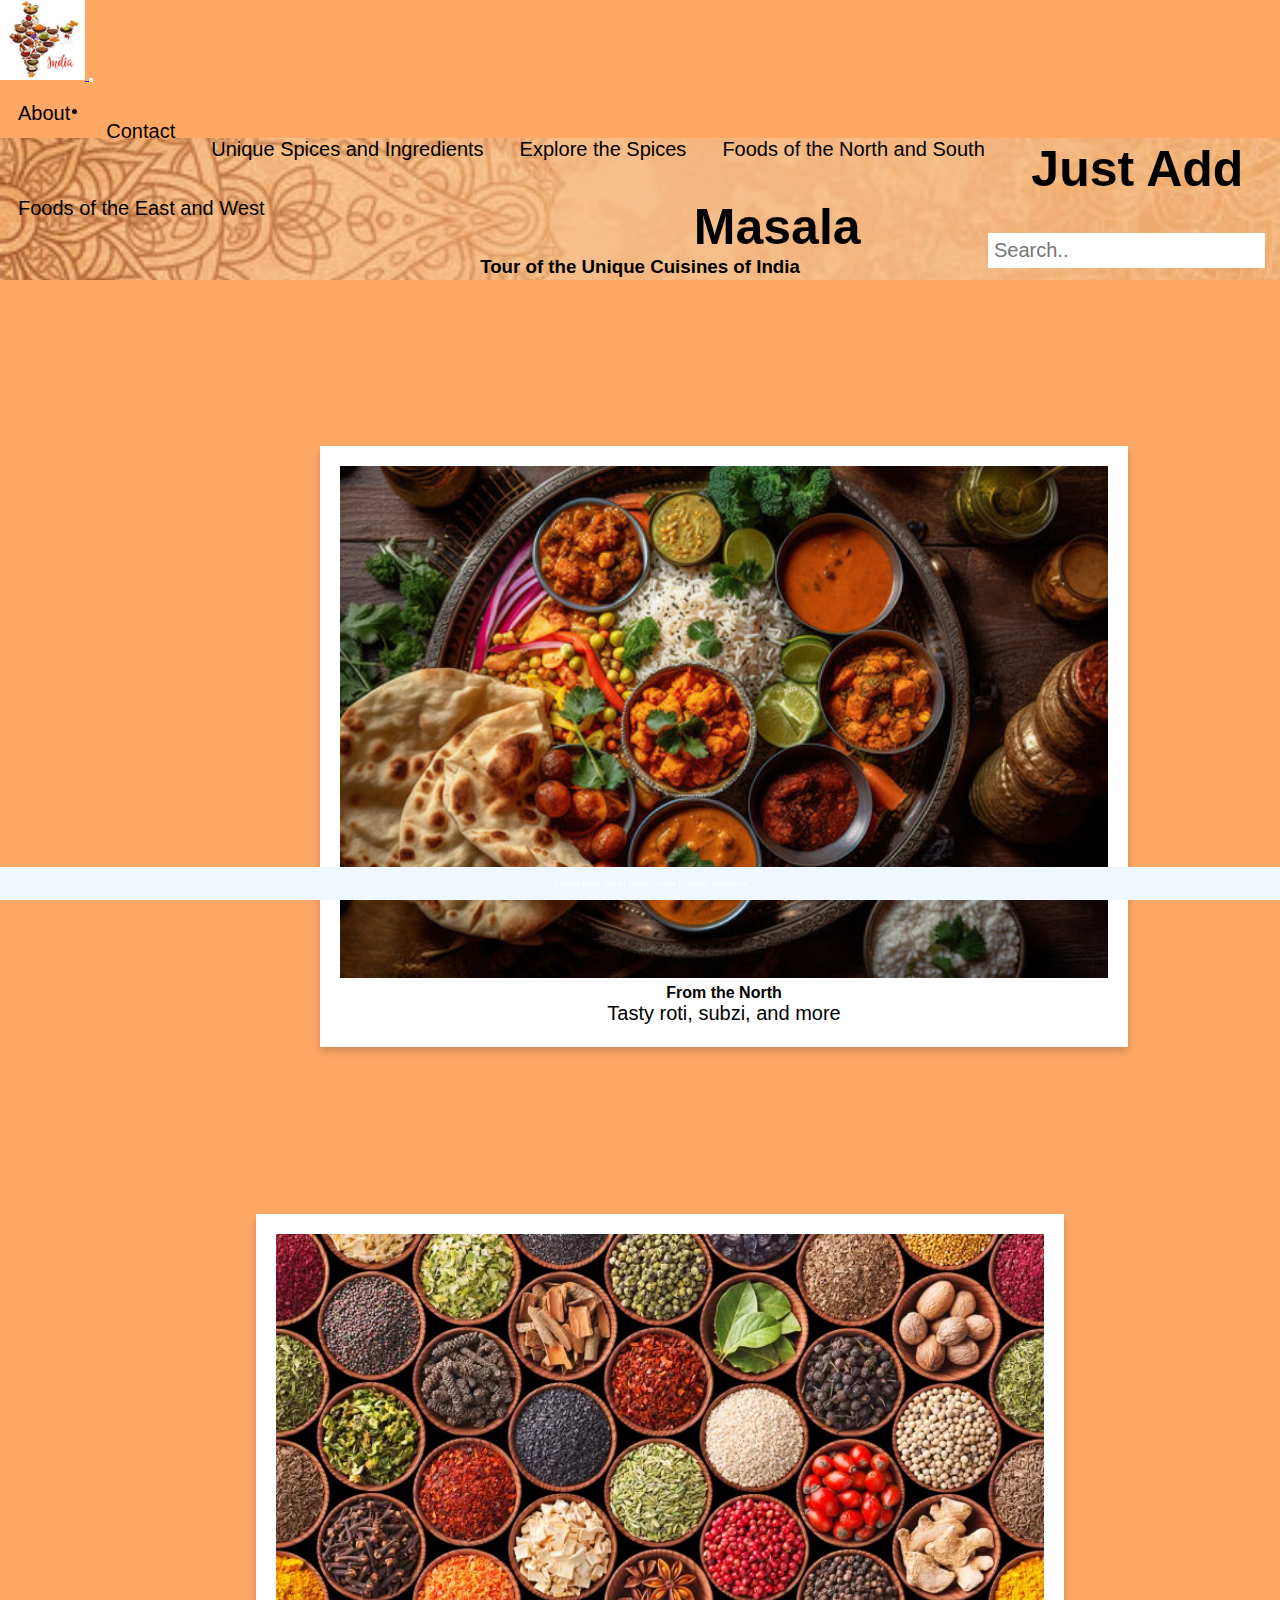
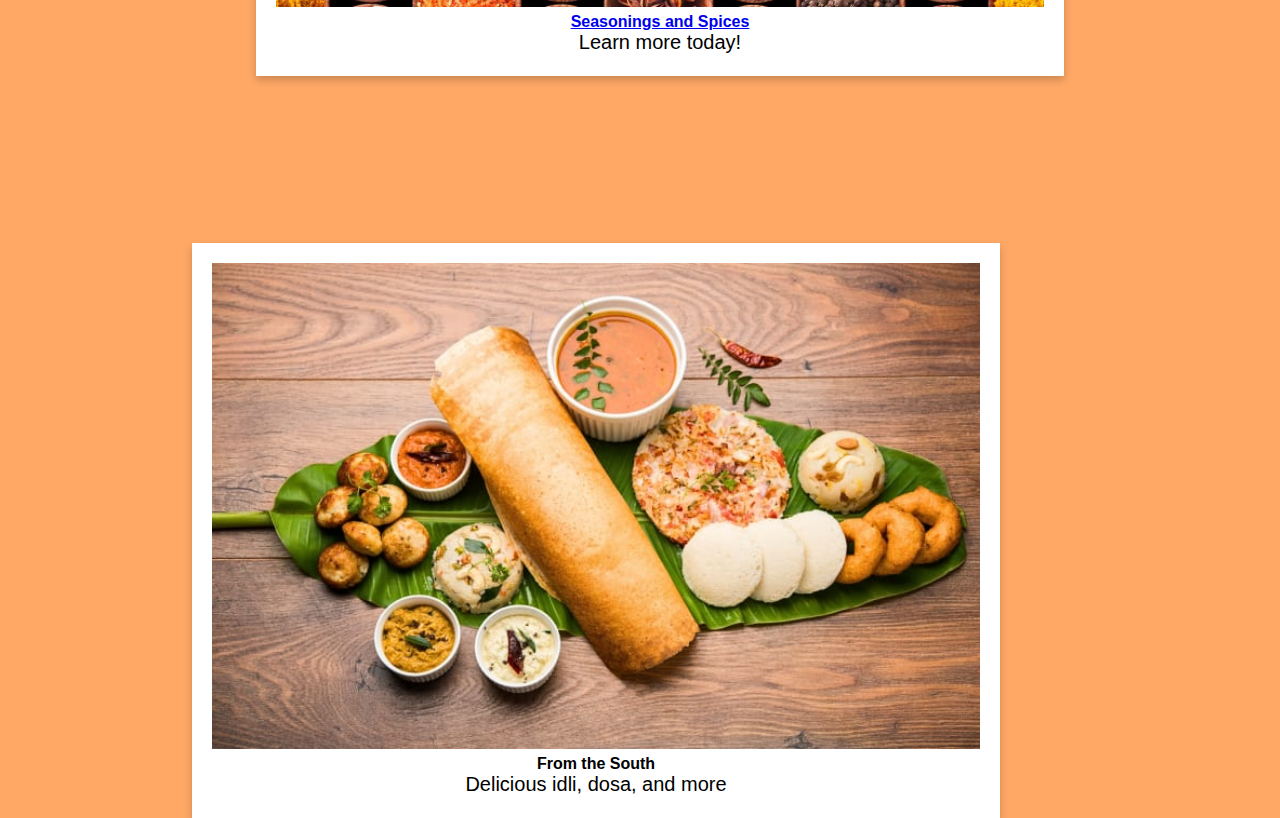
<file: index.html>
<!DOCTYPE html>
<html lang="en">
<!--DEVELOPER Anika Bhat, IS117-003, Fall 2024 -->
<head>
    <meta charset="UTF-8">
    <title>Just Add Masala</title>
    <!-- CSS only -->
    <link href="https://cdn.jsdelivr.net/npm/bootstrap@5.0.2/dist/css/bootstrap.min.css"
          rel="stylesheet"
          integrity="sha384-EVSTQN3/azprG1Anm3QDgpJLIm9Nao0Yz1ztcQTwFspd3yD65VohhpuuCOmLASjC"
          crossorigin="anonymous">
    <link href="css/main.css" rel="stylesheet">

</head>
<body>
<div class="container-fluid">
    <div class="row">
            <nav class="navbar navbar-expand-md
                    justify-content-start
                    bg-dark navbar-dark
                    col-12">

                <!-- Brand -->
                <a class="navbar-brand" href="index.html">
                 <img src="images/logo.jpg" alt="Logo" height="80">
                </a>
                <!-- Responsive Button for the smaller menu -->
                <button class="navbar-toggler" type="button"
                        data-bs-toggle="collapse" data-bs-target="#collapsibleNavbar">
                    <span class="navbar-toggler-icon"></span>
                </button>
                <div class="collapse navbar-collapse" id="collapsibleNavbar">
                    <ul class="navbar-nav">
                        <!-- Links -->
                        <li class="nav-item">
                            <a class="nav-link" href="about.html">About</a>
                        </li>
                        <li class="nav-item">
                            <a class="nav-link" href="contact.html">Contact</a>
                        </li>

                        <!-- Dropdown -->
                        <li class="nav-item dropdown">
                            <a class="nav-link dropdown-toggle" href="#" id="navbardrop"
                               data-toggle="dropdown" role="button" data-bs-toggle="dropdown" aria-expanded="false">
                                Unique Spices and Ingredients
                            </a>
                            <div class="dropdown-menu">
                                <a class="dropdown-item" href="uniquespices.html">Explore the Spices</a>
                                <a class="dropdown-item" href="northandsouth.html">Foods of the North and South</a>
                                <a class="dropdown-item" href="eastandwest.html">Foods of the East and West</a>
                            </div>
                        </li>
                            <input type="text" placeholder="Search..">

                    </ul>
                </div>
            </nav>
        <div class="row">
        <!-- <p class="col-1">Col 1</p>
        <p class="col-1">Col 2</p>
        <p class="col-1">Col 3</p>
        <p class="col-1">Col 4</p>
        <p class="col-1">Col 5</p>
        <p class="col-1">Col 6</p>
        <p class="col-1">Col 7</p>
        <p class="col-1">Col 8</p>
        <p class="col-1">Col 9</p>
        <p class="col-1">Col 10</p>
        <p class="col-1">Col 11</p>
        <p class="col-1">Col 12</p> -->
        </div>

        <div class="jumbotron jumbotron-fluid mt-4 p-5 text-black rounded">
            <div class="container">
                <h1>Just Add Masala</h1>
                <h3>Tour of the Unique Cuisines of India </h3>
            </div>
        </div>

    <div class="col-sm-4  text-center">
        <div class="Lcard">
            <img src="images/northcard.jpg" alt="North Indian Food" style="width:100%">
            <div class="container">
                <h4><b>From the North</b></h4>
                <p>Tasty roti, subzi, and more</p>
            </div>
        </div>

    </div>
        <div class="col-sm-4  text-center">
         <div class="card">
            <img src="images/spices.jpg" alt="Spices" style="width:100%">
            <div class="container">
                <h4><a href="uniquespices.html"><b>Seasonings and Spices</b></a></h4>
                <p>Learn more today!</p>
            </div>
         </div>
        </div>

        <div class="col-sm-4  text-center">
         <div class="Rcard">
            <img src="images/southcard.jpg" alt="South Indian Food" style="width:100%">
            <div class="container">
                <h4><b>From the South</b></h4>
                <p>Delicious idli, dosa, and more</p>
            </div>
         </div>
        </div>


</div>
 <footer class="footer page-footer font-small ">
     <div class="container">
        <div class="row">
            <span class="text-muted">&copy; Anika Bhat, 2024 |  Terms Of Use  |  Privacy Statement</span>
        </div>
     </div>
  </footer>
</div>


    <!-- Javascript Bundle with Popper -->
<script src="https://cdn.jsdelivr.net/npm/bootstrap@5.0.2/dist/js/bootstrap.bundle.min.js"
        integrity="sha384-MrcW6ZMFYlzcLA8Nl+NtUVF0sA7MsXsP1UyJoMp4YLEuNSfAP+JcXn/tWtIaxVXM"
        crossorigin="anonymous">
</script>

</body>
</html>
</file>
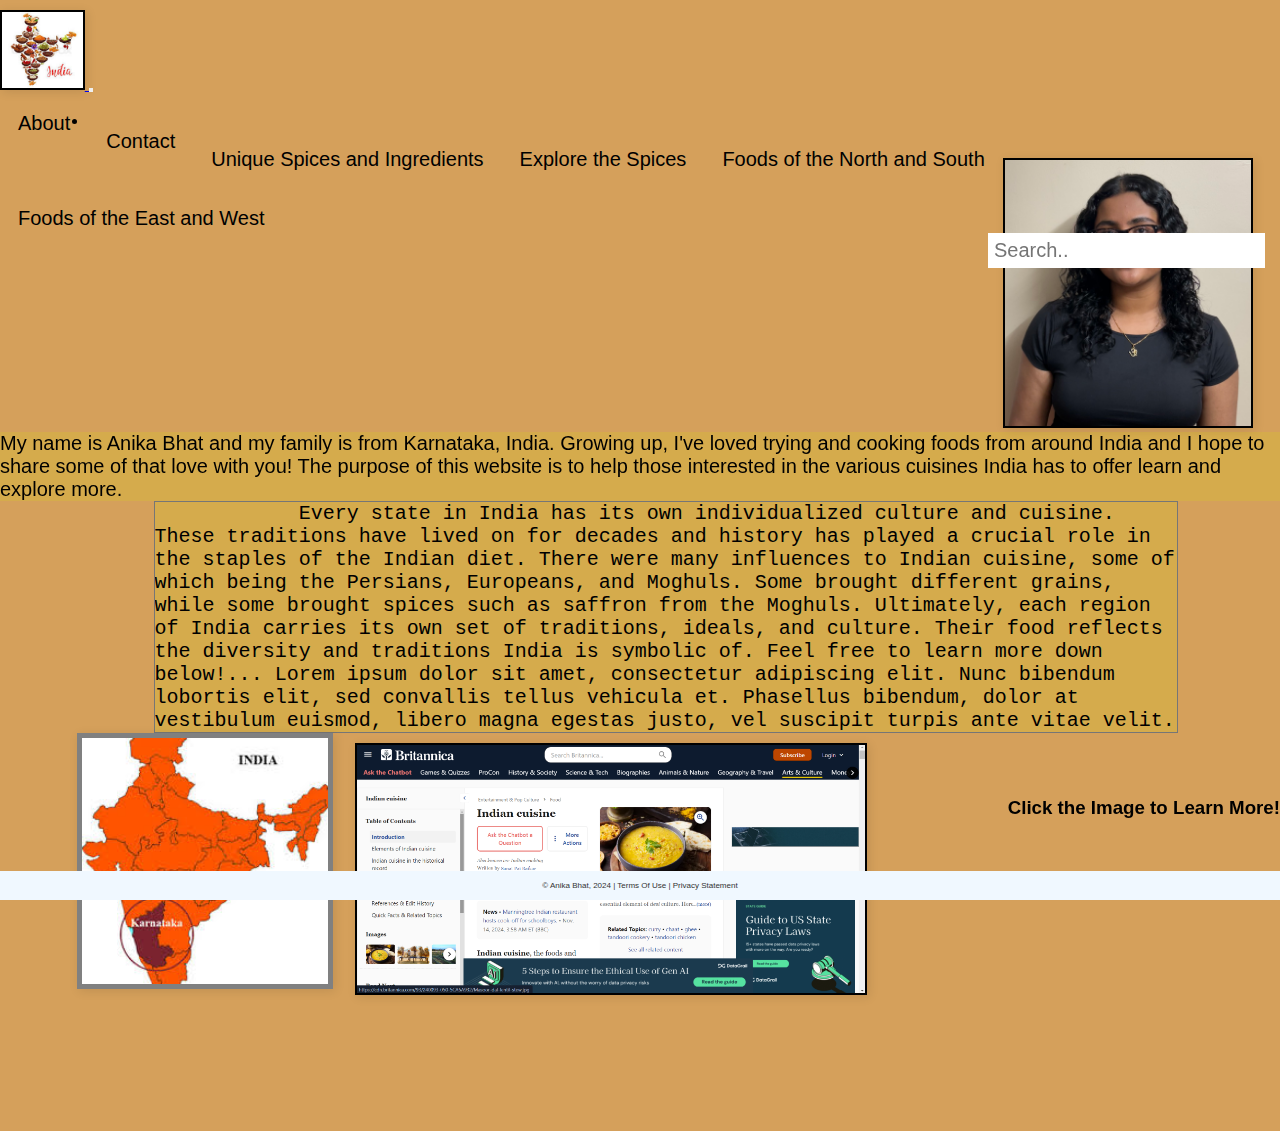
<file: about.html>
<!DOCTYPE html>
<html lang="en">
<!--DEVELOPER Anika Bhat, IS117-003, Fall 2024 -->
<head>
    <meta charset="UTF-8">
    <meta name="viewport" content="width=device-width, initial-scale=1.0">
    <title>About Us</title>

    <!-- Bootstrap CSS -->
    <link href="https://cdn.jsdelivr.net/npm/bootstrap@5.0.2/dist/css/bootstrap.min.css" rel="stylesheet"
          integrity="sha384-EVSTQN3/azprG1Anm3QDgpJLIm9Nao0Yz1ztcQTwFspd3yD65VohhpuuCOmLASjC" crossorigin="anonymous">
    <link href="css/about.css" rel="stylesheet">
</head>
<body>
<div class="container-fluid">
    <div class="row">
        <nav class="navbar navbar-expand-md justify-content-start bg-dark navbar-dark col-12">
            <!-- Brand -->
            <a class="navbar-brand" href="index.html">
                <img src="images/logo.jpg" alt="Logo" height="80">
            </a>
            <!-- Responsive Button -->
            <button class="navbar-toggler" type="button" data-bs-toggle="collapse" data-bs-target="#collapsibleNavbar">
                <span class="navbar-toggler-icon"></span>
            </button>
            <div class="collapse navbar-collapse" id="collapsibleNavbar">
                <ul class="navbar-nav">
                    <li class="nav-item"><a class="nav-link" href="about.html">About</a></li>
                    <li class="nav-item"><a class="nav-link" href="contact.html">Contact</a></li>
                    <li class="nav-item dropdown">
                        <a class="nav-link dropdown-toggle" href="#" id="navbardrop" data-bs-toggle="dropdown">
                            Unique Spices and Ingredients
                        </a>
                        <div class="dropdown-menu">
                            <a class="dropdown-item" href="uniquespices.html">Explore the Spices</a>
                            <a class="dropdown-item" href="northandsouth.html">Foods of the North and South</a>
                            <a class="dropdown-item" href="eastandwest.html">Foods of the East and West</a>
                        </div>
                    </li>
                    <input type="text" placeholder="Search..">
                </ul>
            </div>
        </nav>
    </div>

    <!--Content-->
    <div class="row mt-4">
        <div class="col-md-4 text-center">
            <img src="images/profile.jpg" alt="Profile Picture" class="img-fluid rounded-circle" width="250">
            <p class="mt-3 p-2 bg-light border rounded">My name is Anika Bhat and my family is from Karnataka, India. Growing up, I've loved trying and cooking foods from around India and I hope to share some of that love with you!
            The purpose of this website is to help those interested in the various cuisines India has to offer learn and explore more. </p>
        </div>


        <div class="col-md-8">
            <textarea class="form-control p-3 bg-light border rounded" rows="10" readonly >
            Every state in India has its own individualized culture and cuisine. These traditions have lived on for decades and history has played a crucial role in the staples of the Indian diet. There were many influences to Indian cuisine, some of which being the Persians, Europeans, and Moghuls. Some brought different grains, while some brought spices such as saffron from the Moghuls. Ultimately, each region of India carries its own set of traditions, ideals, and culture. Their food reflects the diversity and traditions India is symbolic of. Feel free to learn more down below!... Lorem ipsum dolor sit amet, consectetur adipiscing elit. Nunc bibendum lobortis elit, sed convallis tellus vehicula et. Phasellus bibendum, dolor at vestibulum euismod, libero magna egestas justo, vel suscipit turpis ante vitae velit. Donec at dui sollicitudin, consequat velit eu, fermentum orci. Nulla vitae ligula at massa pulvinar dictum laoreet sit amet elit.
            </textarea>
        </div>
        <div class="col-lg-9">
            <h3>Click the Image to Learn More!</h3>
        </div>
    </div>

    <img class="about-image" src="images/map.jpg" alt="Map of India">
    <a class="linked-image" href="https://www.britannica.com/topic/Indian-cuisine" target="_blank">
        <img src="images/britannica.png" alt="Britannica" id="Brit">
    </a>


    <footer class="footer page-footer font-small mt-4">
        <div class="container">
            <div class="row">
                <span class="text-muted"> &copy; Anika Bhat, 2024 | Terms Of Use | Privacy Statement</span>
            </div>
        </div>
    </footer>
</div>

<!-- Javascript Bundle with Popper -->
<script src="https://cdn.jsdelivr.net/npm/bootstrap@5.0.2/dist/js/bootstrap.bundle.min.js"
        integrity="sha384-MrcW6ZMFYlzcLA8Nl+NtUVF0sA7MsXsP1UyJoMp4YLEuNSfAP+JcXn/tWtIaxVXM"
        crossorigin="anonymous"></script>
</body>
</html>
</file>
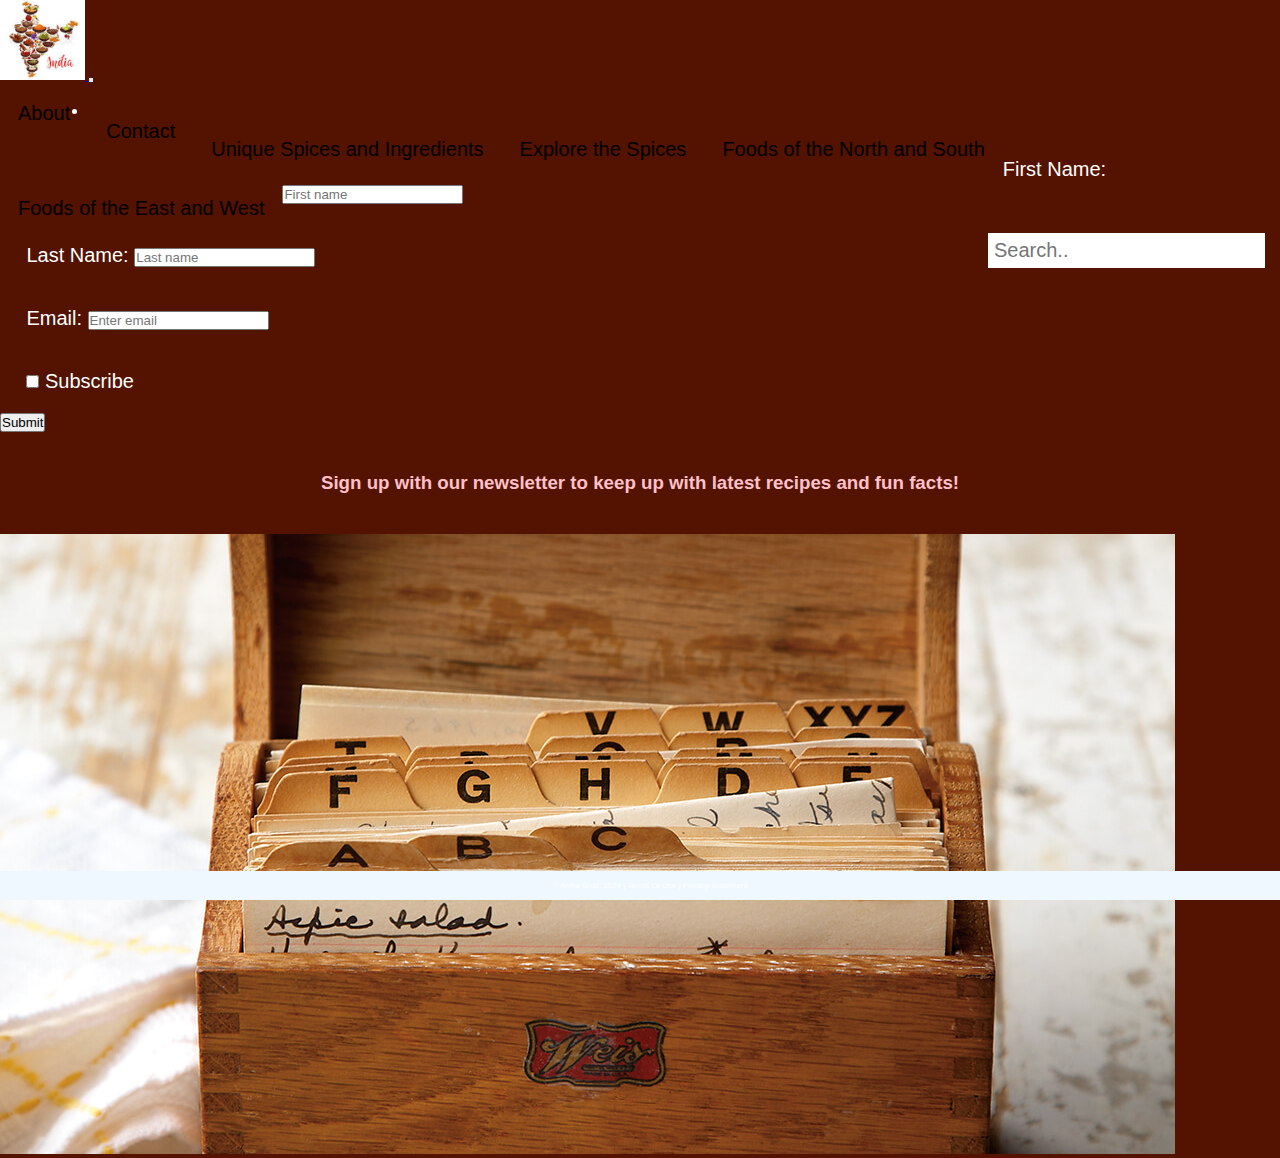
<file: contact.html>
<!DOCTYPE html>
<html lang="en">
<!--DEVELOPER Anika Bhat, IS117-003, Fall 2024 -->
<head>
    <meta charset="UTF-8">
    <title>Contact Us</title>
    <!-- CSS only -->
    <link href="https://cdn.jsdelivr.net/npm/bootstrap@5.0.2/dist/css/bootstrap.min.css"
          rel="stylesheet"
          integrity="sha384-EVSTQN3/azprG1Anm3QDgpJLIm9Nao0Yz1ztcQTwFspd3yD65VohhpuuCOmLASjC"
          crossorigin="anonymous">
    <link href="css/contact.css" rel="stylesheet">

</head>
<body>
<div class="container-fluid">
    <div class="row">
            <nav class="navbar navbar-expand-md
                    justify-content-start
                    bg-dark navbar-dark
                    col-12">

                <!-- Brand -->
                <a class="navbar-brand" href="index.html">
                    <img src="images/logo.jpg" alt="Logo" height="80">
                </a>
                <!-- Responsive Button for the smaller menu -->
                <button class="navbar-toggler" type="button"
                        data-bs-toggle="collapse" data-bs-target="#collapsibleNavbar">
                    <span class="navbar-toggler-icon"></span>
                </button>
                <div class="collapse navbar-collapse" id="collapsibleNavbar">
                    <ul class="navbar-nav">
                        <!-- Links -->
                        <li class="nav-item">
                            <a class="nav-link" href="about.html">About</a>
                        </li>
                        <li class="nav-item">
                            <a class="nav-link" href="contact.html">Contact</a>
                        </li>

                        <!-- Dropdown -->
                        <li class="nav-item dropdown">
                            <a class="nav-link dropdown-toggle" href="#" id="navbardrop"
                               data-toggle="dropdown" role="button" data-bs-toggle="dropdown" aria-expanded="false">
                                Unique Spices and Ingredients
                            </a>
                            <div class="dropdown-menu">
                                <a class="dropdown-item" href="uniquespices.html">Explore the Spices</a>
                                <a class="dropdown-item" href="northandsouth.html">Foods of the North and South</a>
                                <a class="dropdown-item" href="eastandwest.html">Foods of the East and West</a>
                            </div>
                        </li>
                        <input type="text" placeholder="Search..">
                    </ul>
                </div>
            </nav>
        <div class="container">
          <div class="row">
            <form action="">
                <div class="form-group">
                    <label for="firstname">First Name:</label>
                    <input type="text" class="form-control" id="firstname"
                           placeholder="First name" name="firstname">
                </div>
                <div class="form-group">
                    <label for="lastname">Last Name:</label>
                    <input type="text" class="form-control" id="lastname"
                           placeholder="Last name" name="lastname">
                </div>
                <div class="form-group">
                    <label for="email">Email:</label>
                    <input type="email" class="form-control" id="email"
                           placeholder="Enter email" name="email">
                </div>
                <div class="form-group form-check">
                    <label class="form-check-label">
                        <input class="form-check-input"
                               type="checkbox" name="subscribe"> Subscribe
                    </label>
                </div>
                <button type="submit" class="btn btn-primary">Submit</button>
            </form>
        </row>
</div>
        </div>
 <h3> Sign up with our newsletter to keep up with latest recipes and fun facts! </h3>
  <img class= "contact-image" src= "images/recipes.jpg" alt="Recipe box">
 <footer class="footer page-footer font-small ">
     <div class="container">
        <div class="row">
            <span class="text-muted">&copy; Anika Bhat, 2024 |  Terms Of Use  |  Privacy Statement</span>
        </div>
     </div>
  </footer>
</div>


    <!-- Javascript Bundle with Popper -->
<script src="https://cdn.jsdelivr.net/npm/bootstrap@5.0.2/dist/js/bootstrap.bundle.min.js"
        integrity="sha384-MrcW6ZMFYlzcLA8Nl+NtUVF0sA7MsXsP1UyJoMp4YLEuNSfAP+JcXn/tWtIaxVXM"
        crossorigin="anonymous">
</script>
</div>
</body>
</html>
</file>
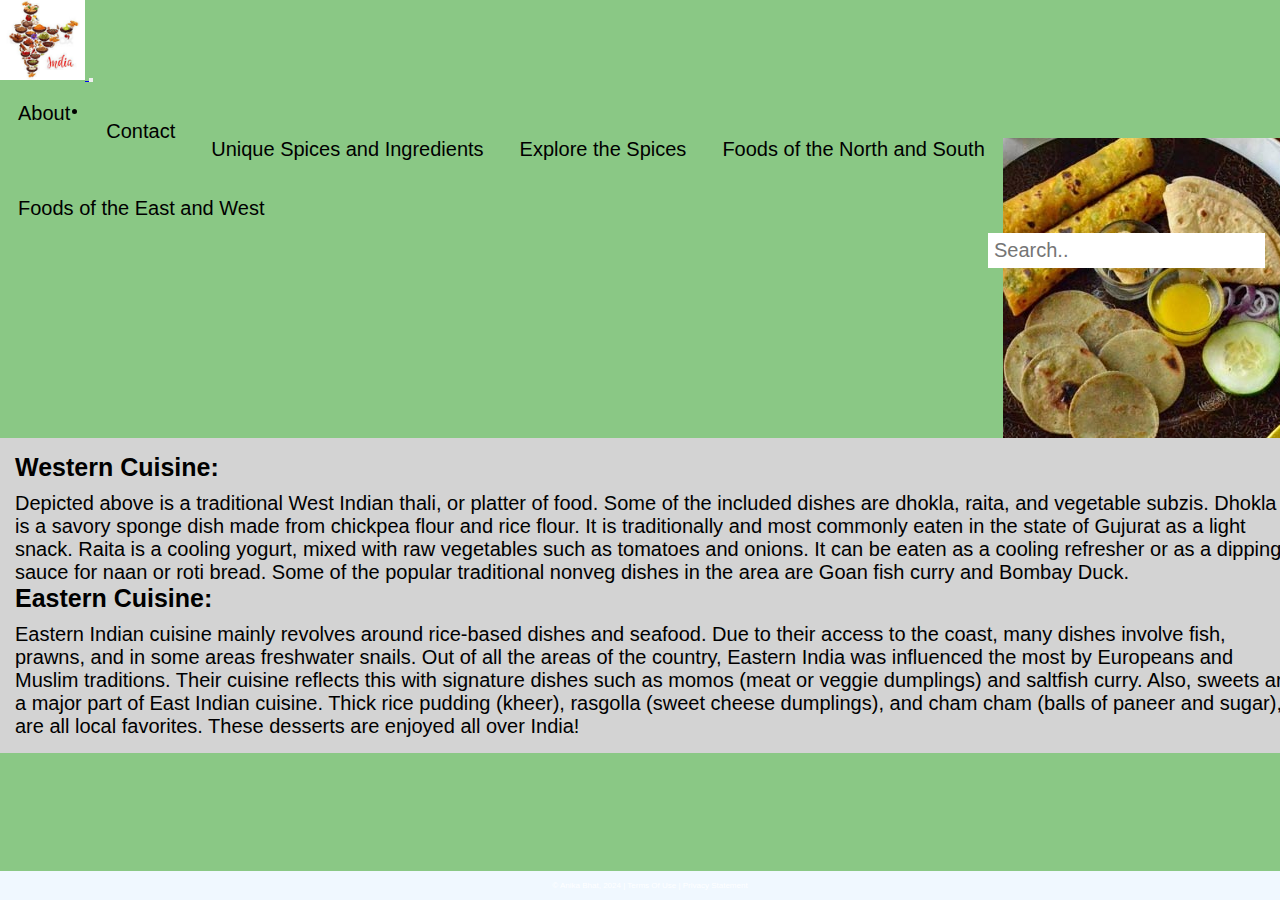
<file: eastandwest.html>
<!DOCTYPE html>
<html lang="en">
<!--DEVELOPER Anika Bhat, IS117-003, Fall 2024 -->
<head>
    <meta charset="UTF-8">
    <title>Foods of the East and West</title>
    <!-- CSS only -->
    <link href="https://cdn.jsdelivr.net/npm/bootstrap@5.0.2/dist/css/bootstrap.min.css"
          rel="stylesheet"
          integrity="sha384-EVSTQN3/azprG1Anm3QDgpJLIm9Nao0Yz1ztcQTwFspd3yD65VohhpuuCOmLASjC"
          crossorigin="anonymous">
    <link href="css/foods.css" rel="stylesheet">

</head>
<body>
<div class="container-fluid">
    <div class="row">
        <nav class="navbar navbar-expand-md
                    justify-content-start
                    bg-dark navbar-dark
                    col-12">

            <!-- Brand -->
            <a class="navbar-brand" href="index.html">
                <img src="images/logo.jpg" alt="Logo" height="80">
            </a>
            <!-- Responsive Button for the smaller menu -->
            <button class="navbar-toggler" type="button"
                    data-bs-toggle="collapse" data-bs-target="#collapsibleNavbar">
                <span class="navbar-toggler-icon"></span>
            </button>
            <div class="collapse navbar-collapse" id="collapsibleNavbar">
                <ul class="navbar-nav">
                    <!-- Links -->
                    <li class="nav-item">
                        <a class="nav-link" href="about.html">About</a>
                    </li>
                    <li class="nav-item">
                        <a class="nav-link" href="contact.html">Contact</a>
                    </li>

                    <!-- Dropdown -->
                    <li class="nav-item dropdown">
                        <a class="nav-link dropdown-toggle" href="#" id="navbardrop"
                           data-toggle="dropdown" role="button" data-bs-toggle="dropdown" aria-expanded="false">
                            Unique Spices and Ingredients
                        </a>
                        <div class="dropdown-menu">
                            <a class="dropdown-item" href="uniquespices.html">Explore the Spices</a>
                            <a class="dropdown-item" href="northandsouth.html">Foods of the North and South</a>
                            <a class="dropdown-item" href="eastandwest.html">Foods of the East and West</a>
                        </div>
                    </li>
                    <input type="text" placeholder="Search..">
                </ul>
            </div>
        </nav>
        <div class="row">
            <!-- <p class="col-1">Col 1</p>
             <p class="col-1">Col 2</p>
             <p class="col-1">Col 3</p>
             <p class="col-1">Col 4</p>
             <p class="col-1">Col 5</p>
             <p class="col-1">Col 6</p>
             <p class="col-1">Col 7</p>
             <p class="col-1">Col 8</p>
             <p class="col-1">Col 9</p>
             <p class="col-1">Col 10</p>
             <p class="col-1">Col 11</p>
             <p class="col-1">Col 12</p> -->
        </div>

        <!-- Main Content Section -->
        <div class="row my-5 align-items-center justify-content-center">
            <div class="col-md-5 col-sm-12 text-center">
                <div class="image-container">
                    <img src="images/east.jpg" alt="Eastern Foods" class="img-fluid">
                </div>
            </div>
        </div>


        <div class="col-md-12">
            <div class="text-box border solid p-3 ">
                <h5>Western Cuisine:</h5>
                <p>
                Depicted above is a traditional West Indian thali, or platter of food. Some of the included dishes are dhokla, raita, and vegetable subzis. Dhokla is a savory sponge dish made from chickpea flour and rice flour. It is traditionally and most commonly eaten in the state of Gujurat as a light snack. Raita is a cooling yogurt, mixed with raw vegetables such as tomatoes and onions. It can be eaten as a cooling refresher or as a dipping sauce for naan or roti bread. Some of the popular traditional nonveg dishes in the area are Goan fish curry and Bombay Duck.
                </p>
                <h5>Eastern Cuisine:</h5>
                <p>
                Eastern Indian cuisine mainly revolves around rice-based dishes and seafood. Due to their access to the coast, many dishes involve fish, prawns, and in some areas freshwater snails. Out of all the areas of the country, Eastern India was influenced the most by Europeans and Muslim traditions. Their cuisine reflects this with signature dishes such as momos (meat or veggie dumplings) and saltfish curry. Also, sweets are a major part of East Indian cuisine. Thick rice pudding (kheer), rasgolla (sweet cheese dumplings), and cham cham (balls of paneer and sugar), are all local favorites. These desserts are enjoyed all over India!
                </p>
            </div>
        </div>


    </div>


    <footer class="footer page-footer font-small ">
        <div class="container">
            <div class="row">
                <span class="text-muted">&copy; Anika Bhat, 2024 |  Terms Of Use  |  Privacy Statement</span>
            </div>
        </div>
    </footer>
</div>


<!-- Javascript Bundle with Popper -->
<script src="https://cdn.jsdelivr.net/npm/bootstrap@5.0.2/dist/js/bootstrap.bundle.min.js"
        integrity="sha384-MrcW6ZMFYlzcLA8Nl+NtUVF0sA7MsXsP1UyJoMp4YLEuNSfAP+JcXn/tWtIaxVXM"
        crossorigin="anonymous">
</script>

</body>
</html>
</file>
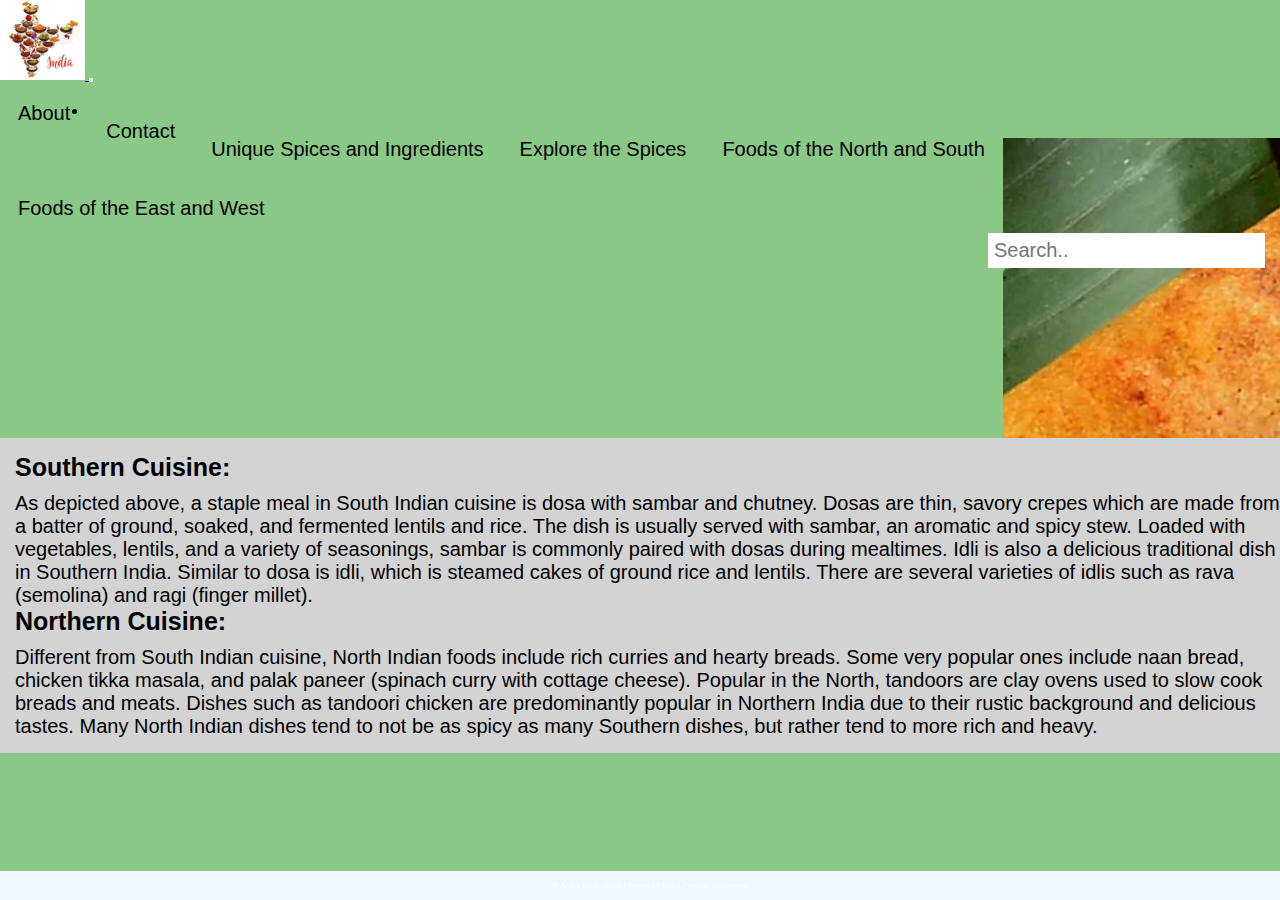
<file: northandsouth.html>
<!DOCTYPE html>
<html lang="en">
<!--DEVELOPER Anika Bhat, IS117-003, Fall 2024 -->
<head>
    <meta charset="UTF-8">
    <title>Foods of the North and South</title>
    <!-- CSS only -->
    <link href="https://cdn.jsdelivr.net/npm/bootstrap@5.0.2/dist/css/bootstrap.min.css"
          rel="stylesheet"
          integrity="sha384-EVSTQN3/azprG1Anm3QDgpJLIm9Nao0Yz1ztcQTwFspd3yD65VohhpuuCOmLASjC"
          crossorigin="anonymous">
    <link href="css/foods.css" rel="stylesheet">

</head>
<body>
<div class="container-fluid">
    <div class="row">
        <nav class="navbar navbar-expand-md
                    justify-content-start
                    bg-dark navbar-dark
                    col-12">

            <!-- Brand -->
            <a class="navbar-brand" href="index.html">
                <img src="images/logo.jpg" alt="Logo" height="80">
            </a>
            <!-- Responsive Button for the smaller menu -->
            <button class="navbar-toggler" type="button"
                    data-bs-toggle="collapse" data-bs-target="#collapsibleNavbar">
                <span class="navbar-toggler-icon"></span>
            </button>
            <div class="collapse navbar-collapse" id="collapsibleNavbar">
                <ul class="navbar-nav">
                    <!-- Links -->
                    <li class="nav-item">
                        <a class="nav-link" href="about.html">About</a>
                    </li>
                    <li class="nav-item">
                        <a class="nav-link" href="contact.html">Contact</a>
                    </li>

                    <!-- Dropdown -->
                    <li class="nav-item dropdown">
                        <a class="nav-link dropdown-toggle" href="#" id="navbardrop"
                           data-toggle="dropdown" role="button" data-bs-toggle="dropdown" aria-expanded="false">
                            Unique Spices and Ingredients
                        </a>
                        <div class="dropdown-menu">
                            <a class="dropdown-item" href="uniquespices.html">Explore the Spices</a>
                            <a class="dropdown-item" href="northandsouth.html">Foods of the North and South</a>
                            <a class="dropdown-item" href="eastandwest.html">Foods of the East and West</a>
                        </div>
                    </li>
                    <input type="text" placeholder="Search..">
                </ul>
            </div>
        </nav>
        <div class="row">
            <!-- <p class="col-1">Col 1</p>
             <p class="col-1">Col 2</p>
             <p class="col-1">Col 3</p>
             <p class="col-1">Col 4</p>
             <p class="col-1">Col 5</p>
             <p class="col-1">Col 6</p>
             <p class="col-1">Col 7</p>
             <p class="col-1">Col 8</p>
             <p class="col-1">Col 9</p>
             <p class="col-1">Col 10</p>
             <p class="col-1">Col 11</p>
             <p class="col-1">Col 12</p> -->
        </div>

        <!-- Main Content Section -->
        <div class="row my-5 align-items-center justify-content-center">
            <div class="col-md-5 col-sm-12 text-center">
                <div class="image-container">
                    <img src="images/south.jpg" alt="Southern Foods" class="img-fluid">
                </div>
            </div>
        </div>


        <div class="col-md-12">
            <div class="text-box border solid p-3 ">
                <h5>Southern Cuisine:</h5>
                <p>
                As depicted above, a staple meal in South Indian cuisine is dosa with sambar and chutney. Dosas are thin, savory crepes which are made from a batter of ground, soaked, and fermented lentils and rice. The dish is usually served with sambar, an aromatic and spicy stew. Loaded with vegetables, lentils, and a variety of seasonings, sambar is commonly paired with dosas during mealtimes. Idli is also a delicious traditional dish in Southern India. Similar to dosa is idli, which is steamed cakes of ground rice and lentils. There are several varieties of idlis such as rava (semolina) and ragi (finger millet).
                </p>
                <h5>Northern Cuisine:</h5>
                <p>
                Different from South Indian cuisine, North Indian foods include rich curries and hearty breads. Some very popular ones include naan bread, chicken tikka masala, and palak paneer (spinach curry with cottage cheese). Popular in the North, tandoors are clay ovens used to slow cook breads and meats. Dishes such as tandoori chicken are predominantly popular in Northern India due to their rustic background and delicious tastes. Many North Indian dishes tend to not be as spicy as many Southern dishes, but rather tend to more rich and heavy.
                </p>
            </div>
        </div>


    </div>



    <footer class="footer page-footer font-small ">
        <div class="container">
            <div class="row">
                <span class="text-muted">&copy; Anika Bhat, 2024 |  Terms Of Use  |  Privacy Statement</span>
            </div>
        </div>
    </footer>




</div>


<!-- Javascript Bundle with Popper -->
<script src="https://cdn.jsdelivr.net/npm/bootstrap@5.0.2/dist/js/bootstrap.bundle.min.js"
        integrity="sha384-MrcW6ZMFYlzcLA8Nl+NtUVF0sA7MsXsP1UyJoMp4YLEuNSfAP+JcXn/tWtIaxVXM"
        crossorigin="anonymous">
</script>

</body>
</html>
</file>
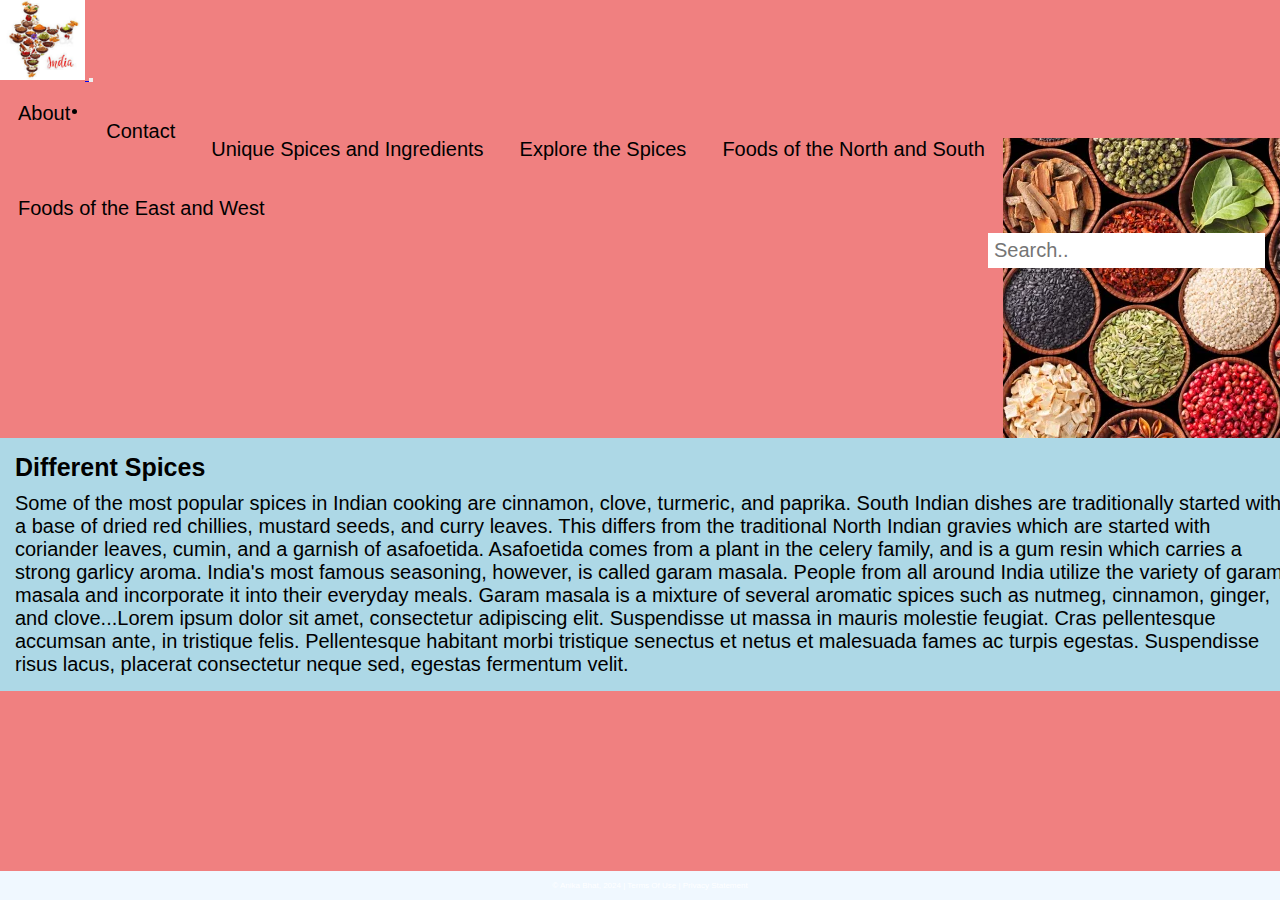
<file: uniquespices.html>
<!DOCTYPE html>
<html lang="en">
<!--DEVELOPER Anika Bhat, IS117-003, Fall 2024 -->
<head>
    <meta charset="UTF-8">
    <title>Unique Spices and Ingredients</title>
    <!-- CSS only -->
    <link href="https://cdn.jsdelivr.net/npm/bootstrap@5.0.2/dist/css/bootstrap.min.css"
          rel="stylesheet"
          integrity="sha384-EVSTQN3/azprG1Anm3QDgpJLIm9Nao0Yz1ztcQTwFspd3yD65VohhpuuCOmLASjC"
          crossorigin="anonymous">
    <link href="css/uniquespices.css" rel="stylesheet">

</head>
<body>
<div class="container-fluid">
    <div class="row">
        <nav class="navbar navbar-expand-md
                    justify-content-start
                    bg-dark navbar-dark
                    col-12">

            <!-- Brand -->
            <a class="navbar-brand" href="index.html">
                <img src="images/logo.jpg" alt="Logo" height="80">
            </a>
            <!-- Responsive Button for the smaller menu -->
            <button class="navbar-toggler" type="button"
                    data-bs-toggle="collapse" data-bs-target="#collapsibleNavbar">
                <span class="navbar-toggler-icon"></span>
            </button>
            <div class="collapse navbar-collapse" id="collapsibleNavbar">
                <ul class="navbar-nav">
                    <!-- Links -->
                    <li class="nav-item">
                        <a class="nav-link" href="about.html">About</a>
                    </li>
                    <li class="nav-item">
                        <a class="nav-link" href="contact.html">Contact</a>
                    </li>

                    <!-- Dropdown -->
                    <li class="nav-item dropdown">
                        <a class="nav-link dropdown-toggle" href="#" id="navbardrop"
                           data-toggle="dropdown" role="button" data-bs-toggle="dropdown" aria-expanded="false">
                            Unique Spices and Ingredients
                        </a>
                        <div class="dropdown-menu">
                            <a class="dropdown-item" href="uniquespices.html">Explore the Spices</a>
                            <a class="dropdown-item" href="northandsouth.html">Foods of the North and South</a>
                            <a class="dropdown-item" href="eastandwest.html">Foods of the East and West</a>
                        </div>
                    </li>
                    <input type="text" placeholder="Search..">
                </ul>
            </div>
        </nav>
        <div class="row">
            <!-- <p class="col-1">Col 1</p>
             <p class="col-1">Col 2</p>
             <p class="col-1">Col 3</p>
             <p class="col-1">Col 4</p>
             <p class="col-1">Col 5</p>
             <p class="col-1">Col 6</p>
             <p class="col-1">Col 7</p>
             <p class="col-1">Col 8</p>
             <p class="col-1">Col 9</p>
             <p class="col-1">Col 10</p>
             <p class="col-1">Col 11</p>
             <p class="col-1">Col 12</p> -->
        </div>

        <!-- Main Content Section -->
        <div class="row my-5 align-items-center justify-content-center">
            <div class="col-md-5 col-sm-12 text-center">
                <div class="image-container">
                    <img src="images/spices.jpg" alt="Spice Image" class="img-fluid">
                </div>
            </div>
        </div>


        <div class="col-md-12">
             <div class="text-box border solid p-3 ">
                <h5>Different Spices</h5>
                <p>
                    Some of the most popular spices in Indian cooking are cinnamon, clove, turmeric, and paprika. South Indian dishes are traditionally started with a base of dried red chillies, mustard seeds, and curry leaves. This differs from the traditional North Indian gravies which are started with coriander leaves, cumin, and a garnish of asafoetida. Asafoetida comes from a plant in the celery family, and is a gum resin which carries a strong garlicy aroma. India's most famous seasoning, however, is called garam masala. People from all around India utilize the variety of garam masala and incorporate it into their everyday meals. Garam masala is a mixture of several aromatic spices such as nutmeg, cinnamon, ginger, and clove...Lorem ipsum dolor sit amet, consectetur adipiscing elit. Suspendisse ut massa in mauris molestie feugiat. Cras pellentesque accumsan ante, in tristique felis. Pellentesque habitant morbi tristique senectus et netus et malesuada fames ac turpis egestas. Suspendisse risus lacus, placerat consectetur neque sed, egestas fermentum velit.
                </p>
            </div>
        </div>


    </div>
    <footer class="footer page-footer font-small ">
        <div class="container">
            <div class="row">
                <span class="text-muted">&copy; Anika Bhat, 2024 |  Terms Of Use  |  Privacy Statement</span>
            </div>
        </div>
    </footer>
</div>


<!-- Javascript Bundle with Popper -->
<script src="https://cdn.jsdelivr.net/npm/bootstrap@5.0.2/dist/js/bootstrap.bundle.min.js"
        integrity="sha384-MrcW6ZMFYlzcLA8Nl+NtUVF0sA7MsXsP1UyJoMp4YLEuNSfAP+JcXn/tWtIaxVXM"
        crossorigin="anonymous">
</script>

</body>
</html>
</file>
<file: css/main.css>
* {
    margin: 0;
    padding: 0;
}
/* DEVELOPER Anika Bhat, IS117-003, Fall 2024 */
html {
    background-color: #ffa866;
}
body {
    font-family: Arial, Helvetica, sans-serif;
    font-size: 100%;
    background-color: #ffa866;
}
a:focus, a:hover {
    font-style: italic;
}
.card {
    background-color: white;
    box-shadow: 0 4px 8px 0 rgba(0,0,0,0.2);
    transition: 0.3s;
    width: 60%;
    height:85%;
    position: relative;
    margin-top:13%;
    margin-left:20%;
    text-align: center;
    padding: 20px;
}
.jumbotron{
    background-image: url("../images/background.jpg");
}

.card:hover {
    box-shadow: 0 8px 16px 0 rgba(0,0,0,0.2);
}
.Rcard {
    background-color: white;
    box-shadow: 0 4px 8px 0 rgba(0,0,0,0.2);
    transition: 0.3s;
    width: 60%;
    height:85%;
    position: relative;
    margin-top:13%;
    margin-left:15%;
    text-align: center;
    padding: 20px;
}

.Rcard:hover {
    box-shadow: 0 8px 16px 0 rgba(0,0,0,0.2);
}

.Lcard {
    background-color: white;
    box-shadow: 0 4px 8px 0 rgba(0,0,0,0.2);
    transition: 0.3s;
    width: 60%;
    height:85%;
    position: relative;
    margin-top:13%;
    left:25%;
    text-align: center;
    padding: 20px;
}

.Lcard:hover {
    box-shadow: 0 8px 16px 0 rgba(0,0,0,0.2);
}



.container {
    padding: 2px 8px;
}
.navbar-nav a {
    float: left;
    display: block;
    color: black;
    text-align: center;
    padding: 18px 18px;
    text-decoration: none;
    font-size: 20px;
}
.navbar-nav input[type=text] {
    float: right;
    padding: 6px;
    border: none;
    margin-top: 8px;
    margin-right: 15px;
    font-size: 20px;
    position: absolute;
    top:25%;
    right:0;
}


.jumbotron{
    background-image: url('../images/background.jpg') !important;
    background-size: cover;
    background-position: center;
    text-align: center !important;
}
p {
    font-size: 20px;
}
h1 {
    font-size: 50px;
}


.footer {
    position: fixed;
    left: 0;
    bottom: 0;
    width: 100%;
    background-color: aliceblue;
    color: white;
    text-align: center;
    padding: 10px;
    font-size: 0.5rem;
}
</file>
<file: css/about.css>
* {
    margin: 0;
    padding: 0;
    box-sizing: border-box;
}
/* DEVELOPER Anika Bhat, IS117-003, Fall 2024 */
html {
    background-color: #d5a05b;
}

body {
    font-family: Arial, Helvetica, sans-serif;
    font-size: 100%;
    background-color: #d5a05b;
    background-repeat: no-repeat;
    background-size: cover;
    color: black;
}

a:focus, a:hover {
    font-style: italic;
}

.navbar-nav a {
    float: left;
    display: block;
    color: black;
    text-align: center;
    padding: 18px 18px;
    text-decoration: none;
    font-size: 20px;
}

.navbar-nav input[type=text] {
    float: right;
    padding: 6px;
    border: none;
    margin-top: 8px;
    margin-right: 15px;
    font-size: 20px;
    position: absolute;
    top: 25%;
    right: 0;
}

.footer {
    position: fixed;
    left: 0;
    bottom: 0;
    width: 100%;
    background-color: aliceblue;
    color: #333;
    text-align: center;
    padding: 10px;
    font-size: 0.5rem;
}

textarea {
    resize: none;
    font-size: 20px !important;
    color: black;
    background-color: #d5ab4c;
    width: 80% !important;
    float: right;
    margin-right: 8%;
    margin-bottom: 0;
}
p {
    font-size: 20px;
    color: black;
    background-color: #d5ab4c;
}

img {
    margin-top: 10px;
    border: 2px solid black;
    box-shadow: 2px 2px 10px rgba(0, 0, 0, 0.1);
}
.about-image{
    border: 5px solid grey;
    margin-top: 0;
    box-shadow: 2px 2px 10px rgba(0, 0, 0, 0.1);
    width: 20%;
    height:20%;
    margin-bottom: 10%;
    margin-left: 6%;
}
#Brit{
    width: 40%;
    height: 40%;
    float: right;
    margin-right: 11%;
    margin-bottom: 5%;
}
h3 {
    float: right;
    margin-top:5%;
}
</file>
<file: css/contact.css>
* {
    margin: 0;
    padding: 0;
}
/* DEVELOPER Anika Bhat, IS117-003, Fall 2024 */
html {
    background-color: #541200;
}
body {
    font-family: Arial, Helvetica, sans-serif;
    font-size: 100%;
    background-color: #541200;
    color: white;
}
a:focus, a:hover {
    font-style: italic;
}
.form-group{
    padding: 20px;
    font-size: 20px;
    color: white;
    margin-left: 0.5%;
}
h3{
    text-align: center;
    margin: auto;
    padding: 40px;
    color: pink;
}

.navbar-nav a {
    float: left;
    display: block;
    color: black;
    text-align: center;
    padding: 18px 18px;
    text-decoration: none;
    font-size: 20px;
}
.navbar-nav input[type=text] {
    float: right;
    padding: 6px;
    border: none;
    margin-top: 8px;
    margin-right: 15px;
    font-size: 20px;
    position: absolute;
    top:25%;
    right:0;
}
.contact-image{
    width: fit-content;
    height: fit-content;
    margin: 0 auto;
}
.footer {
    position: fixed;
    left: 0;
    bottom: 0;
    width: 100%;
    background-color: aliceblue;
    color: white;
    text-align: center;
    padding: 10px;
    font-size: 0.5rem;
}
</file>
<file: css/foods.css>
* {
    margin: 0;
    padding: 0;
}
/* DEVELOPER Anika Bhat, IS117-003, Fall 2024 */
html {
    background-color: #8ac885;
}
body {
    font-family: Arial, Helvetica, sans-serif;
    font-size: 100%;
    background-color: #8ac885;
    background-repeat: no-repeat;
}
a:focus, a:hover {
    font-style: italic;
}

.navbar-nav a {
    float: left;
    display: block;
    color: black;
    text-align: center;
    padding: 18px 18px;
    text-decoration: none;
    font-size: 20px;
}
.navbar-nav input[type=text] {
    float: right;
    padding: 6px;
    border: none;
    margin-top: 8px;
    margin-right: 15px;
    font-size: 20px;
    position: absolute;
    top:25%;
    right:0;
}
.text-box {
    background-color: lightgrey;
    height: 100%;
    width: 100%;
    overflow-y: auto;
    margin: 0 auto !important;
    padding: 15px;
    display: flex;
    flex-direction: column;
    align-items: flex-start;

}

.text-box h5 {
    font-size: 25px;
    margin-bottom: 10px;
    color: black;
}
.text-box p {
    font-size: 20px;
}
.image-container {
    height: 300px;
    overflow: hidden;
    display: flex;
    justify-content: center;
    align-items: center;
}
.footer {
    position: fixed;
    left: 0;
    bottom: 0;
    width: 100%;
    background-color: aliceblue;
    color: white;
    text-align: center;
    padding: 10px;
    font-size: 0.5rem;
}
</file>
<file: css/uniquespices.css>
* {
    margin: 0;
    padding: 0;
}
/* DEVELOPER Anika Bhat, IS117-003, Fall 2024 */
html {
    background-color: lightcoral;
}
body {
    font-family: Arial, Helvetica, sans-serif;
    font-size: 100%;
    background-color: lightcoral;
    background-repeat: no-repeat;
}
a:focus, a:hover {
    font-style: italic;
}

.navbar-nav a {
    float: left;
    display: block;
    color: black;
    text-align: center;
    padding: 18px 18px;
    text-decoration: none;
    font-size: 20px;
}
.navbar-nav input[type=text] {
    float: right;
    padding: 6px;
    border: none;
    margin-top: 8px;
    margin-right: 15px;
    font-size: 20px;
    position: absolute;
    top:25%;
    right:0;
}
.text-box {
    background-color: lightblue;
    height: 100%;
    width: 100%;
    overflow-y: auto;
    margin: 0 auto !important;
    padding: 15px;
    display: flex;
    flex-direction: column;
    align-items: flex-start;

}

.text-box h5 {
    font-size: 25px;
    margin-bottom: 10px;
    color: black;
}
.text-box p {
    font-size: 20px;
    color: black;
}
.image-container {
    height: 300px;
    overflow: hidden;
    display: flex;
    justify-content: center;
    align-items: center;
}
.footer {
    position: fixed;
    left: 0;
    bottom: 0;
    width: 100%;
    background-color: aliceblue;
    color: white;
    text-align: center;
    padding: 10px;
    font-size: 0.5rem;
}
</file>
